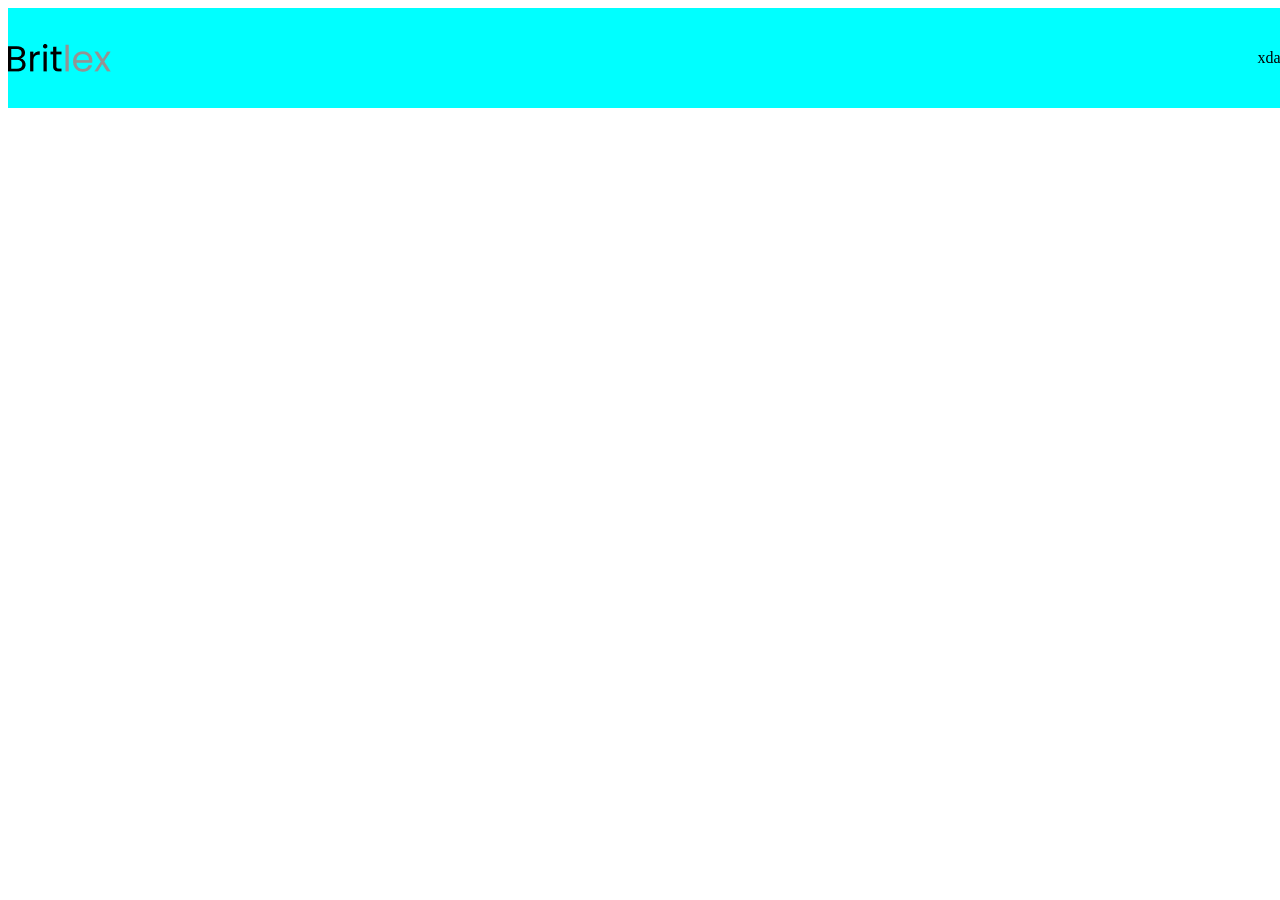
<file: ak.html>
<!DOCTYPE html>
<html lang="en">
<head>
    <meta charset="UTF-8">
    <meta name="viewport" content="width=device-width, initial-scale=1.0">
                <link rel="stylesheet" href="./ua.css">
    <title>Document</title>
</head>
<body>
      <div class="cont">
        <div class="box1">
                <img  class="header2" src="./Britlex.png">
                    <div class="a1">
                    <p>xdasddas</p>
                    <p>dddasd</p>
                    <p>dada</p>
                    <p>dadda</p>
                </div>
        </div>
      </div>
</body>
</html>
</file>
<file: ua.css>
.cont{
    display: flex;
    gap:20px;
    margin: auto;
    flex-direction: column;
}
.box1{
    width: 1512px;
    height: 100px;
    background-color: aqua;
    display: flex;
    justify-content: space-between;
    align-items: center;
}
.a1{
    display: flex;
    gap:30px;
}
</file>
